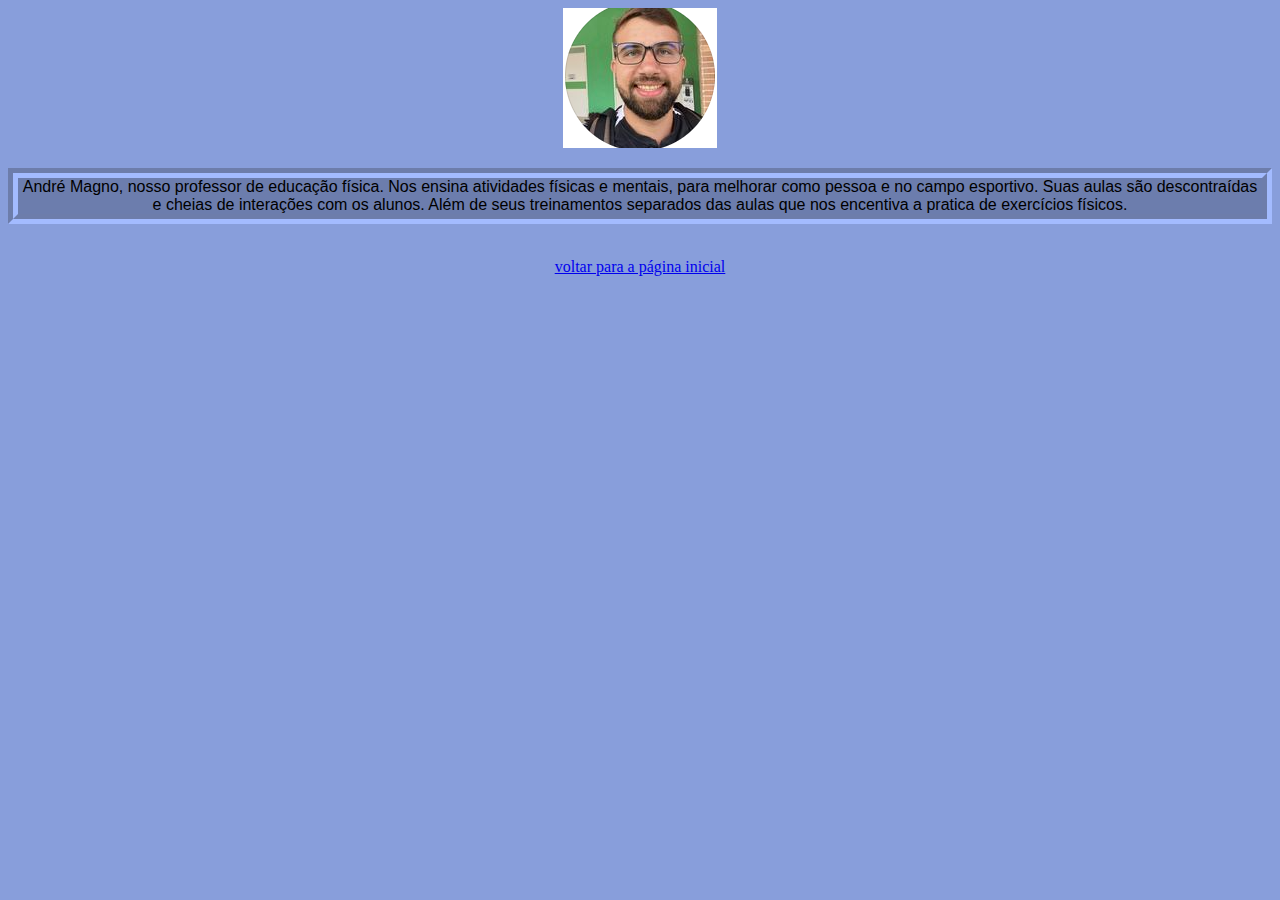
<file: Adre.html>
<!DOCTYPE html>
<html>
    <head>
        <meta charset="UTF-8">
        <title>Andre Magno</title>
          <link rel="stylesheet" href="layot.css"/>
    </head>
    <body>
        <div><img src="fotodeandre.png"></div>
        <p>André Magno, nosso professor de educação física. Nos ensina atividades físicas e mentais,  para melhorar como pessoa e no campo esportivo. Suas aulas são descontraídas e cheias de interações com os alunos. Além de seus treinamentos separados das aulas que nos encentiva a pratica de exercícios físicos.
        </p><br>
        <a href="exercicio1.html"> voltar para a página inicial</a>
    </body>
</html>
</file>
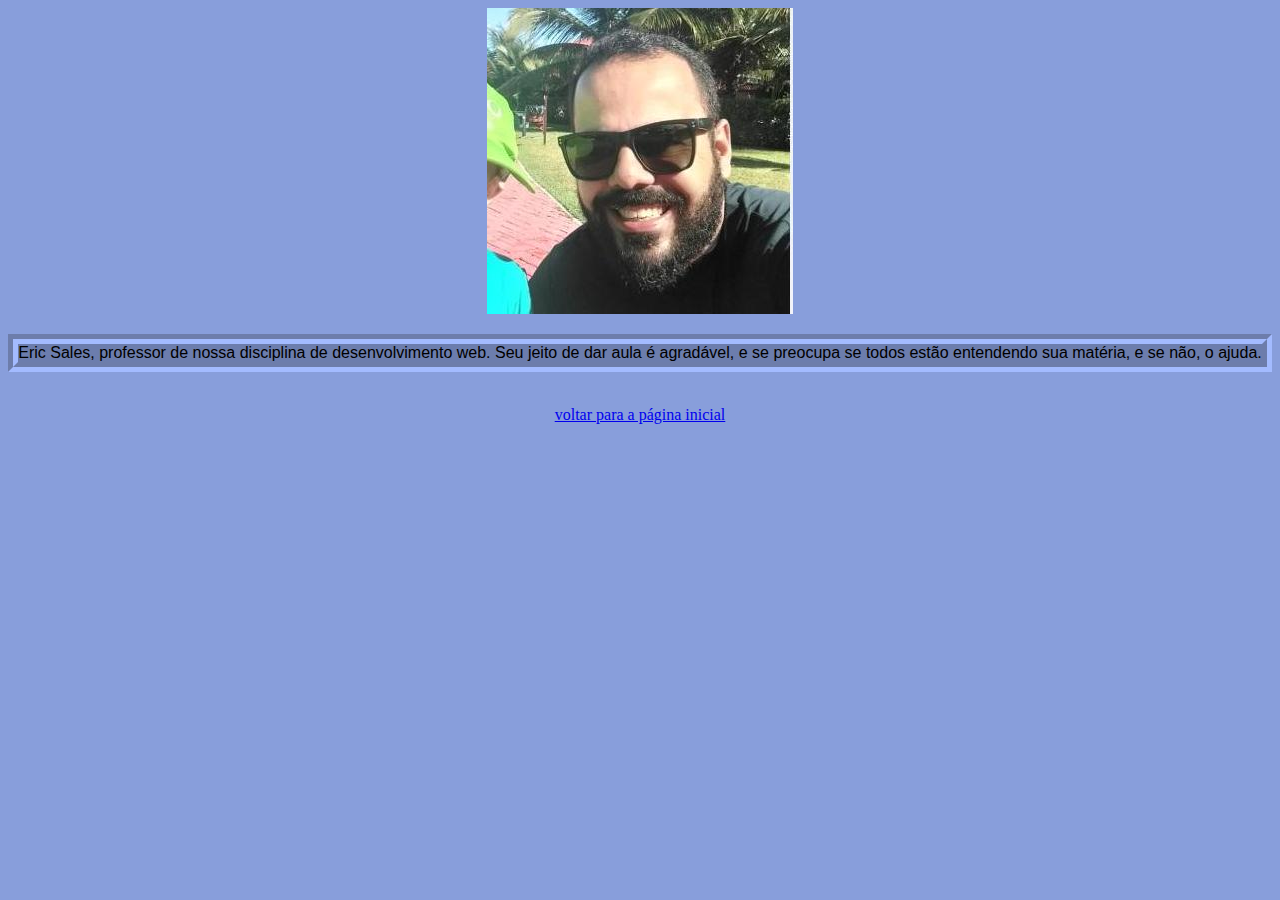
<file: Eric.html>
<!DOCTYPE html>
<html>
    <head>
        <meta charset="UTF-8">
        <title>Eric Sales</title>
        <link rel="stylesheet" href="layot.css"/>
    </head>
    <body>
        <div> <img src="fotodeeric.png"> </div>
        <p>Eric Sales, professor de nossa disciplina de desenvolvimento web. Seu jeito de dar aula é agradável, e se preocupa se todos estão entendendo sua matéria, e se não, o ajuda.</p><br>
        <a href="exercicio1.html"> voltar para a página inicial</a>
    </body>
</html>
</file>
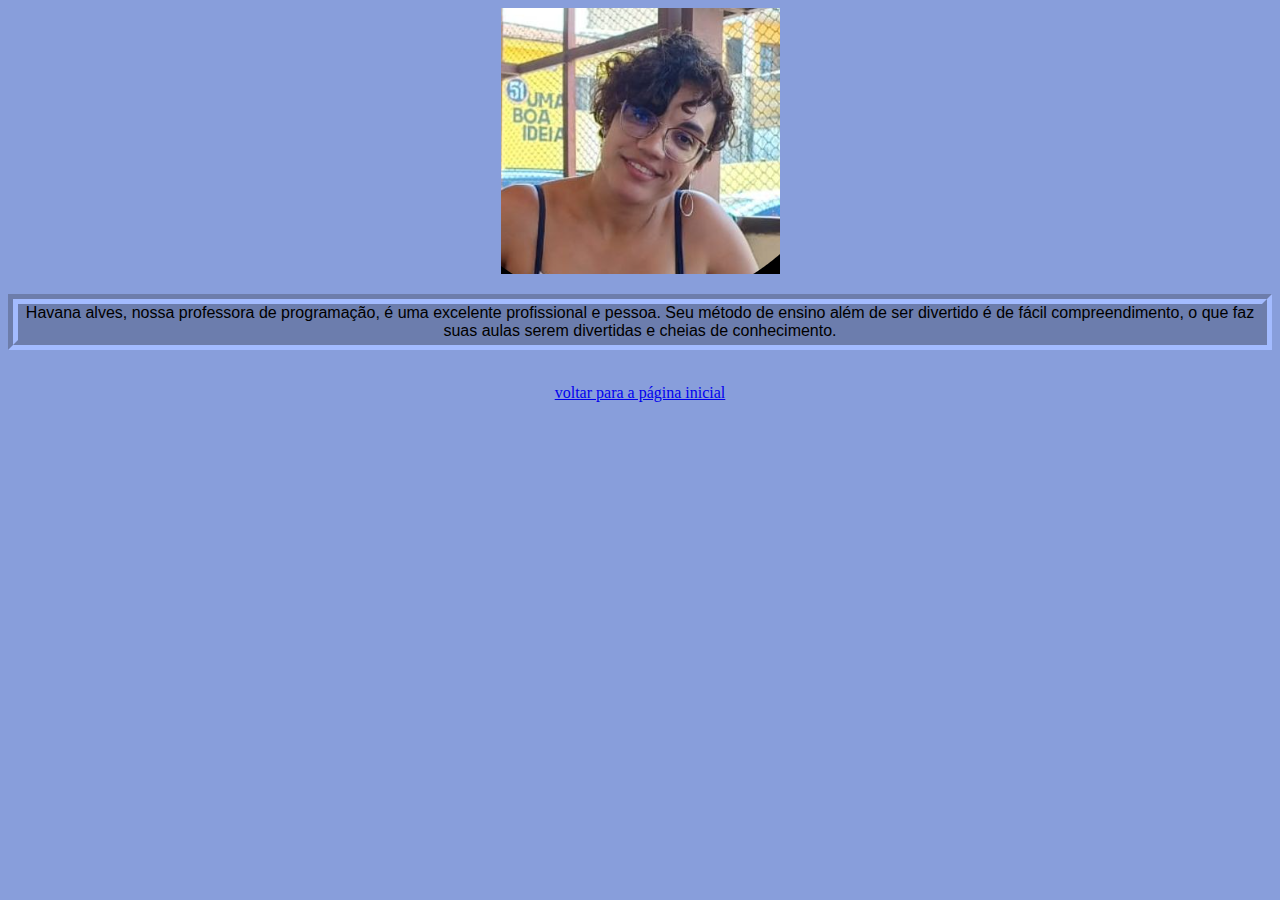
<file: Havana.html>
<!DOCTYPE html>
<html>
    <head>
        <meta charset="UTF-8">
        <title>Havana Alves</title>
          <link rel="stylesheet" href="layot.css"/>
    </head>
    <body>
        <div><img src="fotodehavana.png"></div>
        <p>Havana alves, nossa professora de programação, é uma excelente profissional e pessoa. Seu método de ensino além de ser divertido é de fácil compreendimento, o que faz suas aulas serem divertidas e cheias de conhecimento. 
        </p><br>
        <a href="exercicio1.html"> voltar para a página inicial</a>
    </body>
</html>
</file>
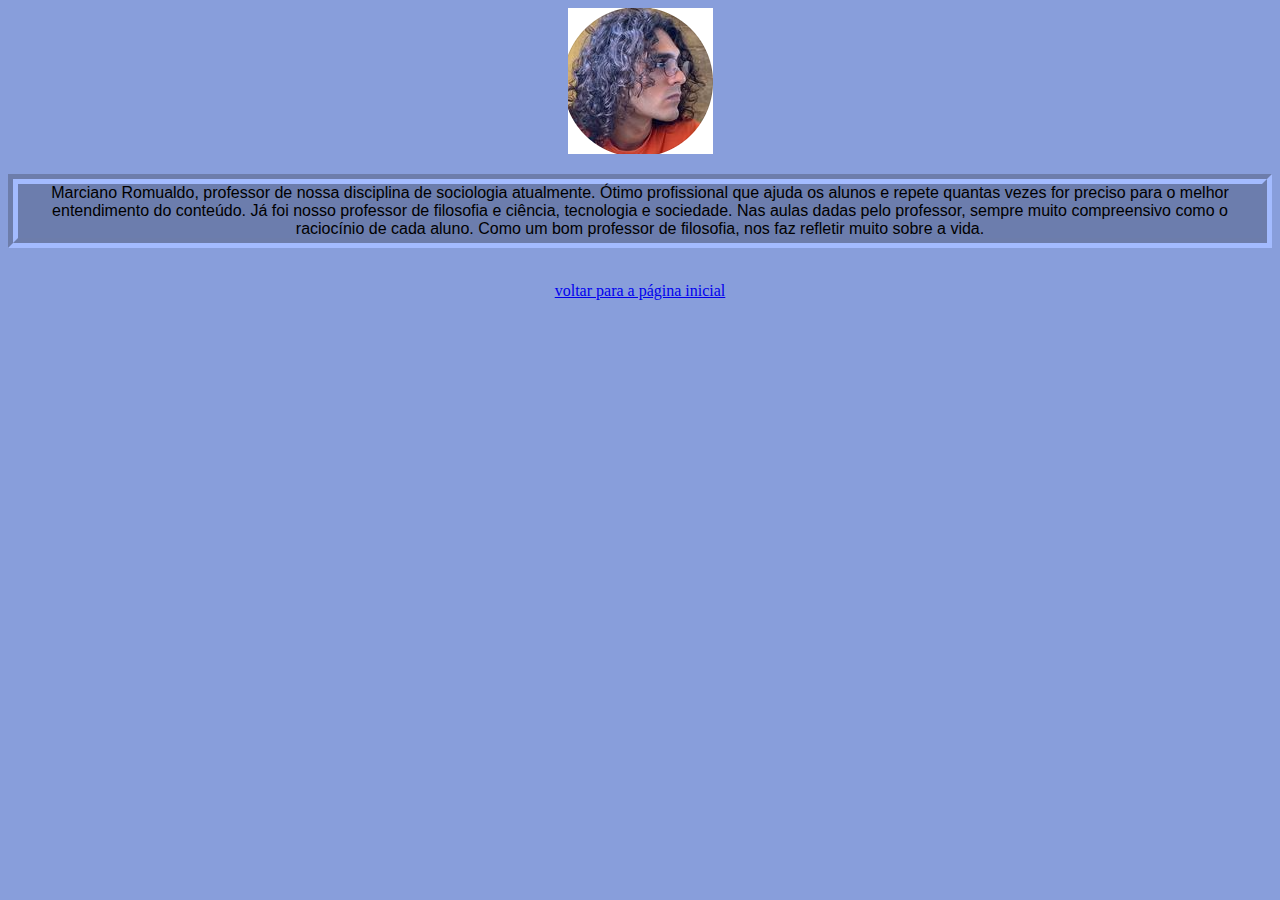
<file: Marciano.html>
<!DOCTYPE html>
<html>
    <head>
        <meta charset="UTF-8">
        <title>Marciano Romualdo</title>
          <link rel="stylesheet" href="layot.css"/>
    </head>
    <body>
        <div><img src="fotodemarciano.png"></div>
        <p>Marciano Romualdo, professor de nossa disciplina de sociologia atualmente. Ótimo profissional que ajuda os alunos e repete quantas vezes for preciso para o melhor entendimento do conteúdo. Já foi nosso professor de filosofia e ciência, tecnologia e sociedade. Nas aulas dadas pelo professor, sempre muito compreensivo como o raciocínio de cada aluno. Como um bom professor de filosofia, nos faz refletir muito sobre a vida. </p><br>
        <a href="exercicio1.html"> voltar para a página inicial</a>
    </body>
</html>
</file>
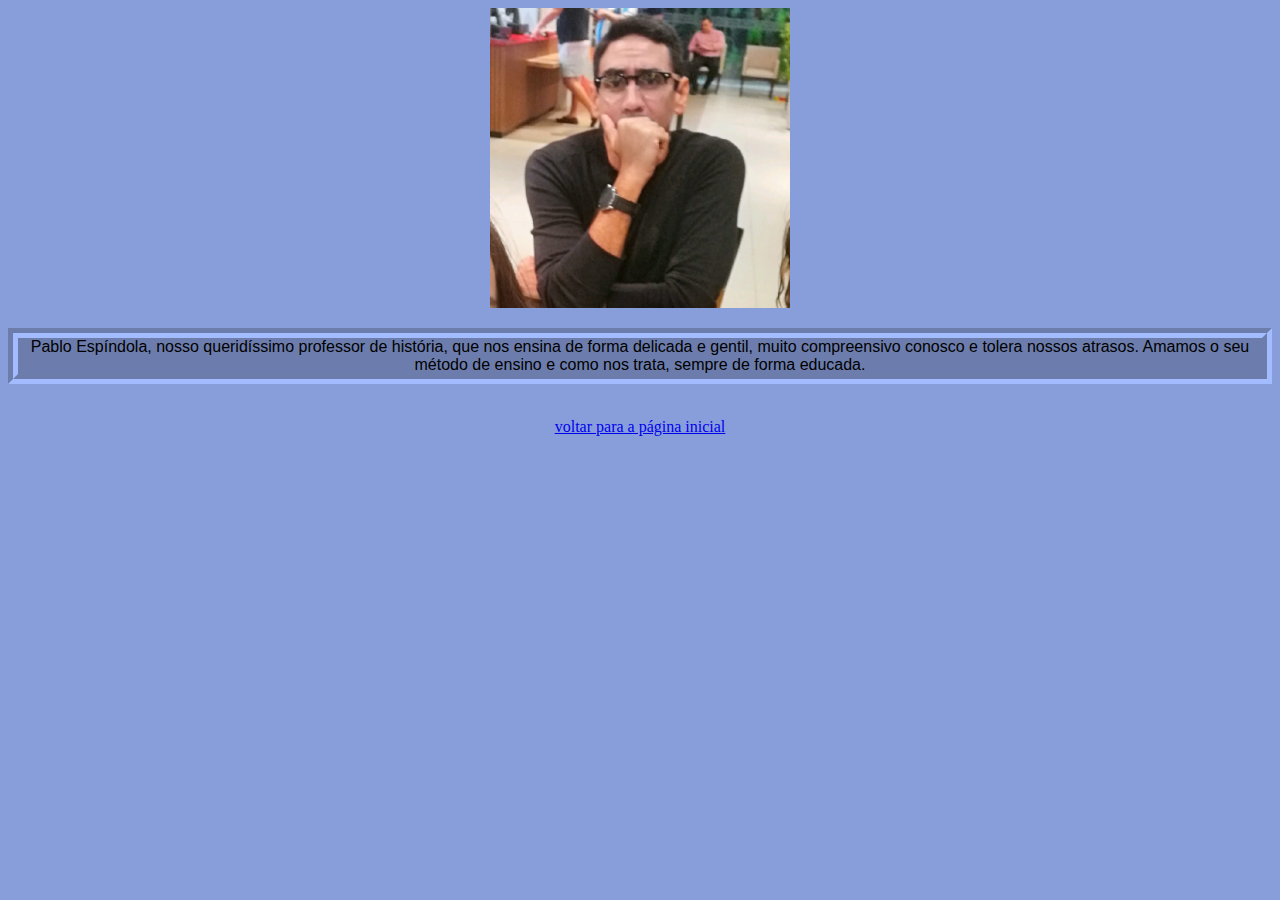
<file: Pablo.html>
<!DOCTYPE html>
<html>
    <head>
        <meta charset="UTF-8">
        <title>Pablo Espíndola</title>
          <link rel="stylesheet" href="layot.css"/>
    </head>
    <body>
        <div><img class="Pablo" src="fotodepablo.png"></div>
        <p>Pablo Espíndola, nosso queridíssimo professor de história, que nos ensina de forma delicada e gentil, muito compreensivo conosco e tolera nossos atrasos.  Amamos o seu método de ensino e como nos trata, sempre de forma educada.
        </p><br>
        <a href="exercicio1.html"> voltar para a página inicial</a>
    </body>
</html>
</file>
<file: layot.css>
div{
  	
        margin-right: 150px;
        margin-left: 150px;
}
.Pablo{
	width: 300px;
        height:300px;
	
}
body{
	text-align: center;
	background-color: #889edb;
}
*{
	list-style: none;
}
p{
	font-family: 'Trebuchet MS', 'Lucida Sans Unicode', 'Lucida Grande', 'Lucida Sans', Arial, sans-serif;
	border-style: groove;
	border-width: 10px;
	border-color: #a3bbff;
	background-color:#6c7dad;
}
h3{
	font-family: 'Trebuchet MS', 'Lucida Sans Unicode', 'Lucida Grande', 'Lucida Sans', Arial, sans-serif;
}
</file>
